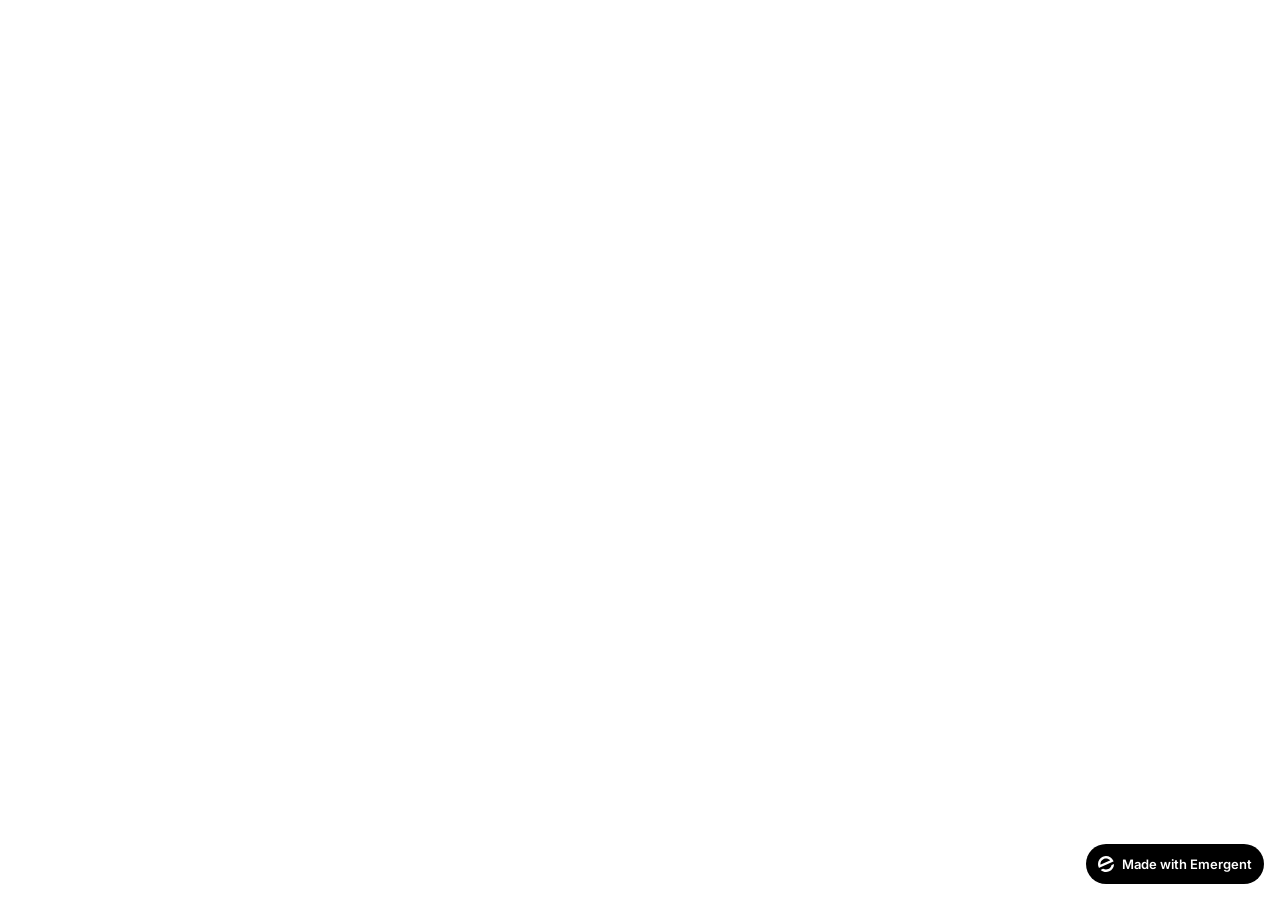
<file: frontend/public/index.html>
<!doctype html>
<html lang="en">
    <head>
        <meta charset="utf-8" />
        <meta name="viewport" content="width=device-width, initial-scale=1" />
        <meta name="theme-color" content="#C2185B" />
        <meta name="description" content="Reborn Beauty Ladies Salon — Trusted by BTM's women for over a decade. Bridal makeup, hair, skin & nail services in BTM Layout, Bengaluru." />
        <link rel="preconnect" href="https://fonts.googleapis.com" />
        <link rel="preconnect" href="https://fonts.gstatic.com" crossorigin />
        <link href="https://fonts.googleapis.com/css2?family=Playfair+Display:ital,wght@0,400;0,500;0,600;0,700;1,400&family=Lato:wght@300;400;700&family=Inter:wght@600&display=swap" rel="stylesheet" />
        <title>Reborn Beauty Ladies Salon — BTM Layout, Bengaluru</title>
        <script>window.addEventListener("error",function(e){if(e.error instanceof DOMException&&e.error.name==="DataCloneError"&&e.message&&e.message.includes("PerformanceServerTiming")){e.stopImmediatePropagation();e.preventDefault()}},true);</script>
        <script src="https://assets.emergent.sh/scripts/emergent-main.js"></script>
    </head>
    <body>
        <noscript>You need to enable JavaScript to run this app.</noscript>
        <div id="root"></div>
        <a
            id="emergent-badge"
            target="_blank"
            href="https://app.emergent.sh/?utm_source=emergent-badge"
            style="
                display: inline-flex !important;
                box-sizing: border-box;
                width: 178px;
                height: 40px;
                padding: 8px 12px 8px 12px;
                align-items: center !important;
                gap: 8px;
                border-radius: 50px !important;
                background: #000 !important;
                position: fixed !important;
                bottom: 16px;
                right: 16px;
                text-decoration: none;
                font-family: -apple-system, BlinkMacSystemFont,
                    &quot;Segoe UI&quot;, Roboto, Oxygen, Ubuntu, Cantarell,
                    &quot;Open Sans&quot;, &quot;Helvetica Neue&quot;,
                    sans-serif !important;
                font-size: 12px !important;
                z-index: 9999 !important;
            "
        >
            <svg xmlns="http://www.w3.org/2000/svg" width="16" height="16" viewBox="0 0 16 16" fill="none">
                <path d="M15.5702 8.13142C15.7729 8.0412 16.0007 8.18878 15.9892 8.4103C15.8374 11.3192 14.0965 14.0405 11.2531 15.3065C8.40964 16.5725 5.2224 16.0453 2.95912 14.2117C2.78676 14.072 2.82955 13.804 3.03219 13.7137L4.95677 12.8568C5.04866 12.8159 5.15446 12.823 5.24204 12.8725C6.73377 13.7153 8.59176 13.8649 10.2772 13.1145C11.9626 12.3641 13.0947 10.8833 13.4665 9.21075C13.4883 9.11256 13.5539 9.02918 13.6457 8.98827L15.5702 8.13142Z" fill="white"/>
                <path fill-rule="evenodd" clip-rule="evenodd" d="M15.3066 4.74698L15.5067 5.19653C15.5759 5.35178 15.5061 5.53366 15.3508 5.60278L1.29992 11.8586C1.14467 11.9278 0.962794 11.8579 0.893675 11.7027L0.701732 11.2716L0.693457 11.2531C-1.10317 7.21778 0.711626 2.49007 4.74692 0.693443C8.78221 -1.10318 13.51 0.711693 15.3066 4.74698ZM2.82356 8.55367C2.63552 8.63739 2.41991 8.51617 2.40853 8.31065C2.28373 6.05724 3.53858 3.85787 5.72286 2.88536C7.90715 1.91286 10.3813 2.45199 11.9724 4.05256C12.1175 4.19854 12.0633 4.43988 11.8753 4.5236L2.82356 8.55367Z" fill="white"/>
            </svg>
            <p
                style="
                    color: #FFF !important;
                    font-family: 'Inter', sans-serif !important;
                    font-size: 13px !important;
                    font-style: normal !important;
                    font-weight: 600 !important;
                    line-height: 20px !important;
                    margin: 0 !important;
                    white-space: nowrap !important;
                "
            >
                Made with Emergent
            </p>
        </a>
        <script>
            !(function (t, e) {
                var o, n, p, r;
                e.__SV ||
                    ((window.posthog = e),
                    (e._i = []),
                    (e.init = function (i, s, a) {
                        function g(t, e) {
                            var o = e.split(".");
                            2 == o.length && ((t = t[o[0]]), (e = o[1])),
                                (t[e] = function () {
                                    t.push(
                                        [e].concat(
                                            Array.prototype.slice.call(
                                                arguments,
                                                0,
                                            ),
                                        ),
                                    );
                                });
                        }
                        ((p = t.createElement("script")).type =
                            "text/javascript"),
                            (p.crossOrigin = "anonymous"),
                            (p.async = !0),
                            (p.src =
                                s.api_host.replace(
                                    ".i.posthog.com",
                                    "-assets.i.posthog.com",
                                ) + "/static/array.js"),
                            (r =
                                t.getElementsByTagName(
                                    "script",
                                )[0]).parentNode.insertBefore(p, r);
                        var u = e;
                        for (
                            void 0 !== a ? (u = e[a] = []) : (a = "posthog"),
                                u.people = u.people || [],
                                u.toString = function (t) {
                                    var e = "posthog";
                                    return (
                                        "posthog" !== a && (e += "." + a),
                                        t || (e += " (stub)"),
                                        e
                                    );
                                },
                                u.people.toString = function () {
                                    return u.toString(1) + ".people (stub)";
                                },
                                o =
                                    "init me ws ys ps bs capture je Di ks register register_once register_for_session unregister unregister_for_session Ps getFeatureFlag getFeatureFlagPayload isFeatureEnabled reloadFeatureFlags updateEarlyAccessFeatureEnrollment getEarlyAccessFeatures on onFeatureFlags onSurveysLoaded onSessionId getSurveys getActiveMatchingSurveys renderSurvey canRenderSurvey canRenderSurveyAsync identify setPersonProperties group resetGroups setPersonPropertiesForFlags resetPersonPropertiesForFlags setGroupPropertiesForFlags resetGroupPropertiesForFlags reset get_distinct_id getGroups get_session_id get_session_replay_url alias set_config startSessionRecording stopSessionRecording sessionRecordingStarted captureException loadToolbar get_property getSessionProperty Es $s createPersonProfile Is opt_in_capturing opt_out_capturing has_opted_in_capturing has_opted_out_capturing clear_opt_in_out_capturing Ss debug xs getPageViewId captureTraceFeedback captureTraceMetric".split(
                                        " ",
                                    ),
                                n = 0;
                            n < o.length;
                            n++
                        )
                            g(u, o[n]);
                        e._i.push([i, s, a]);
                    }),
                    (e.__SV = 1));
            })(document, window.posthog || []);
            posthog.init("phc_xAvL2Iq4tFmANRE7kzbKwaSqp1HJjN7x48s3vr0CMjs", {
                api_host: "https://us.i.posthog.com",
                person_profiles: "identified_only",
                session_recording: {
                    recordCrossOriginIframes: true,
                    capturePerformance: false,
                },
            });
        </script>
    </body>
</html>
</file>
